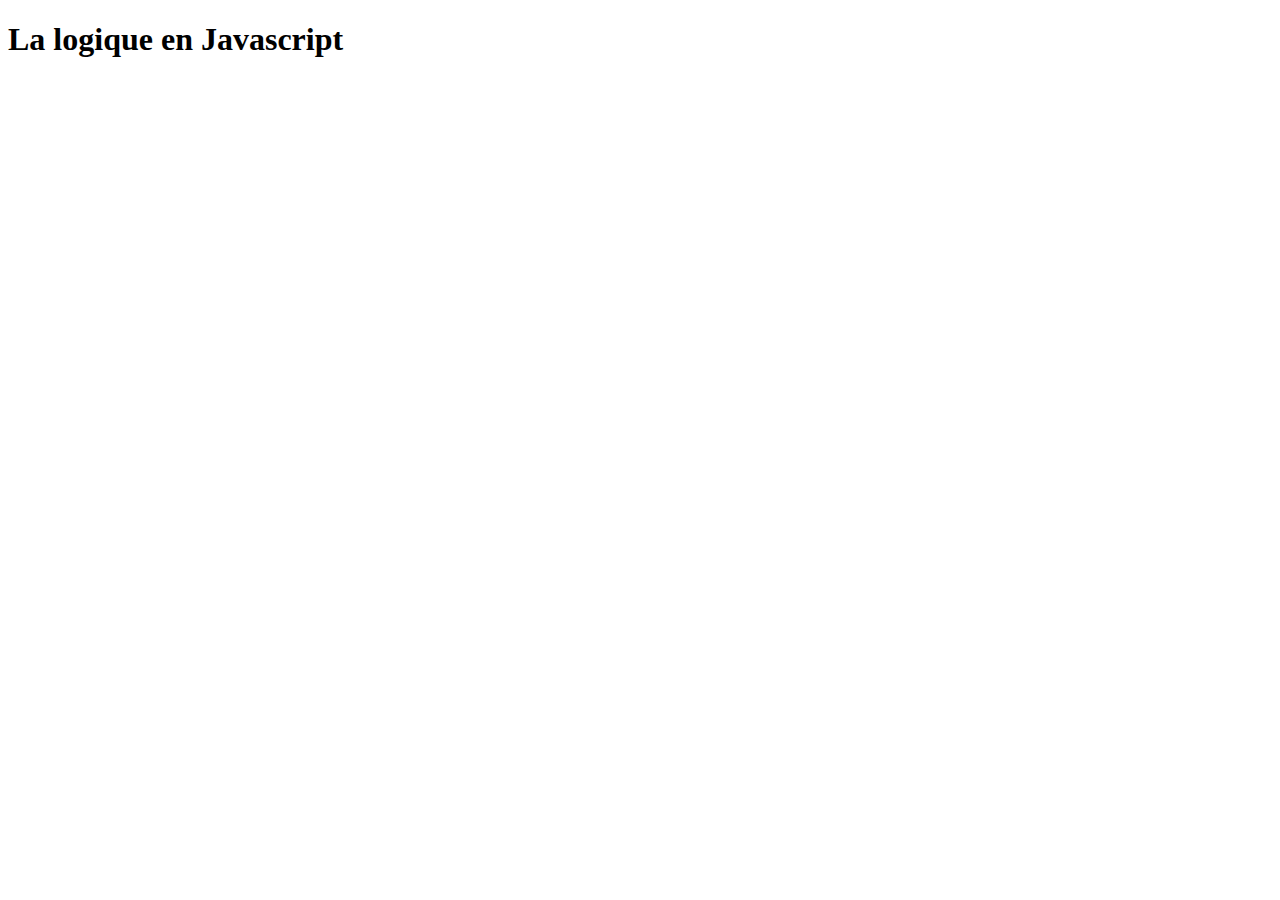
<file: 02-LOGIQUE/index.html>
<!DOCTYPE html>
<html lang="fr">
<head>
<meta charset="utf-8">
<meta name="viewport" content="width=device-width, initial-scale=1.0">
<script src="javascript.js"></script>
<title>La logique en Javascript</title>
</head>

<body>
	<h1>La logique en Javascript</h1>
</body>
</html>
</file>
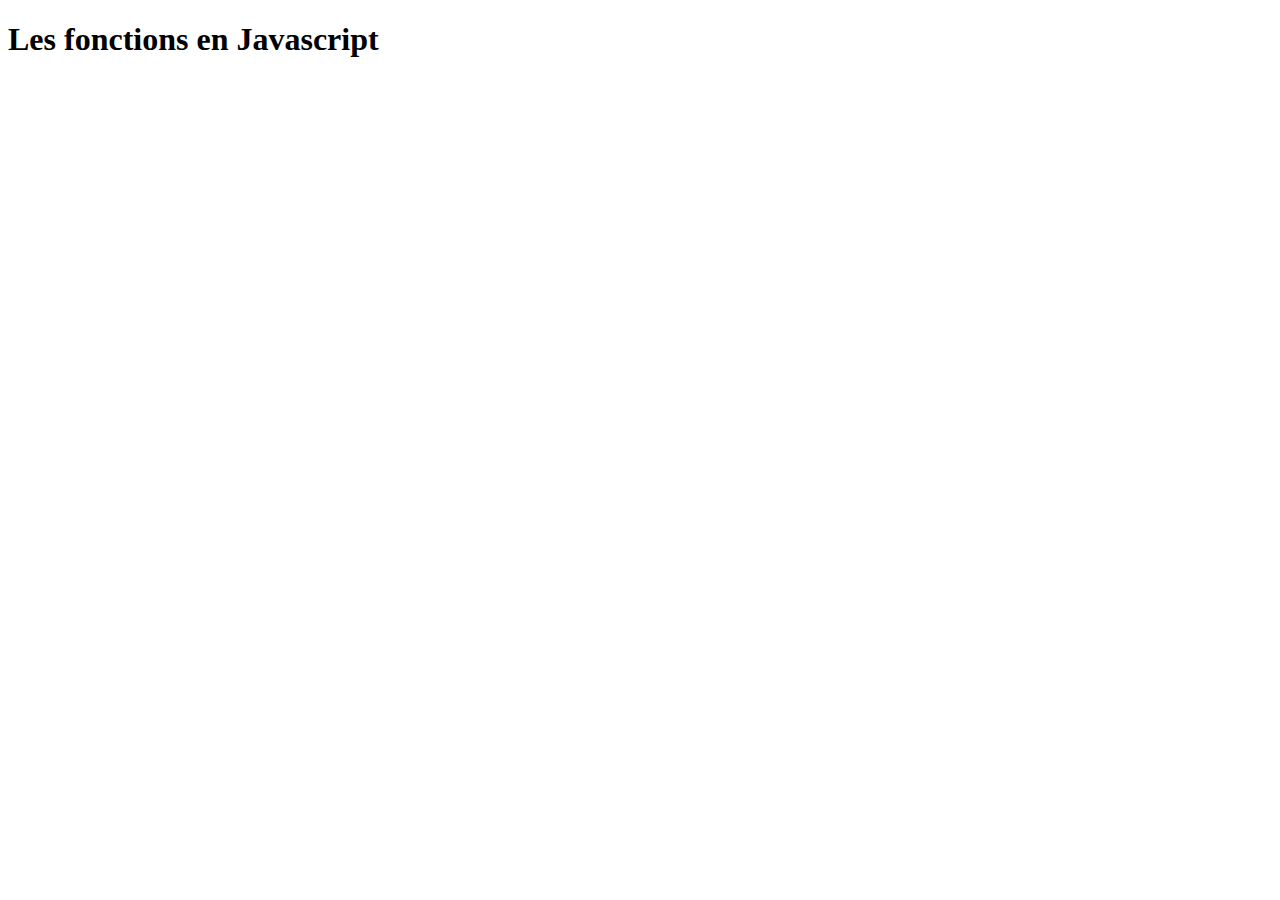
<file: 03-FONCTIONS/index.html>
<!DOCTYPE html>
<html lang="">
<head>
<meta charset="utf-8">
<meta name="viewport" content="width=device-width, initial-scale=1.0">
<script src="javascript.js"></script>
<title>Les fonctions</title>
</head>

<body>
	<h1>Les fonctions en Javascript</h1>
</body>
</html>
</file>
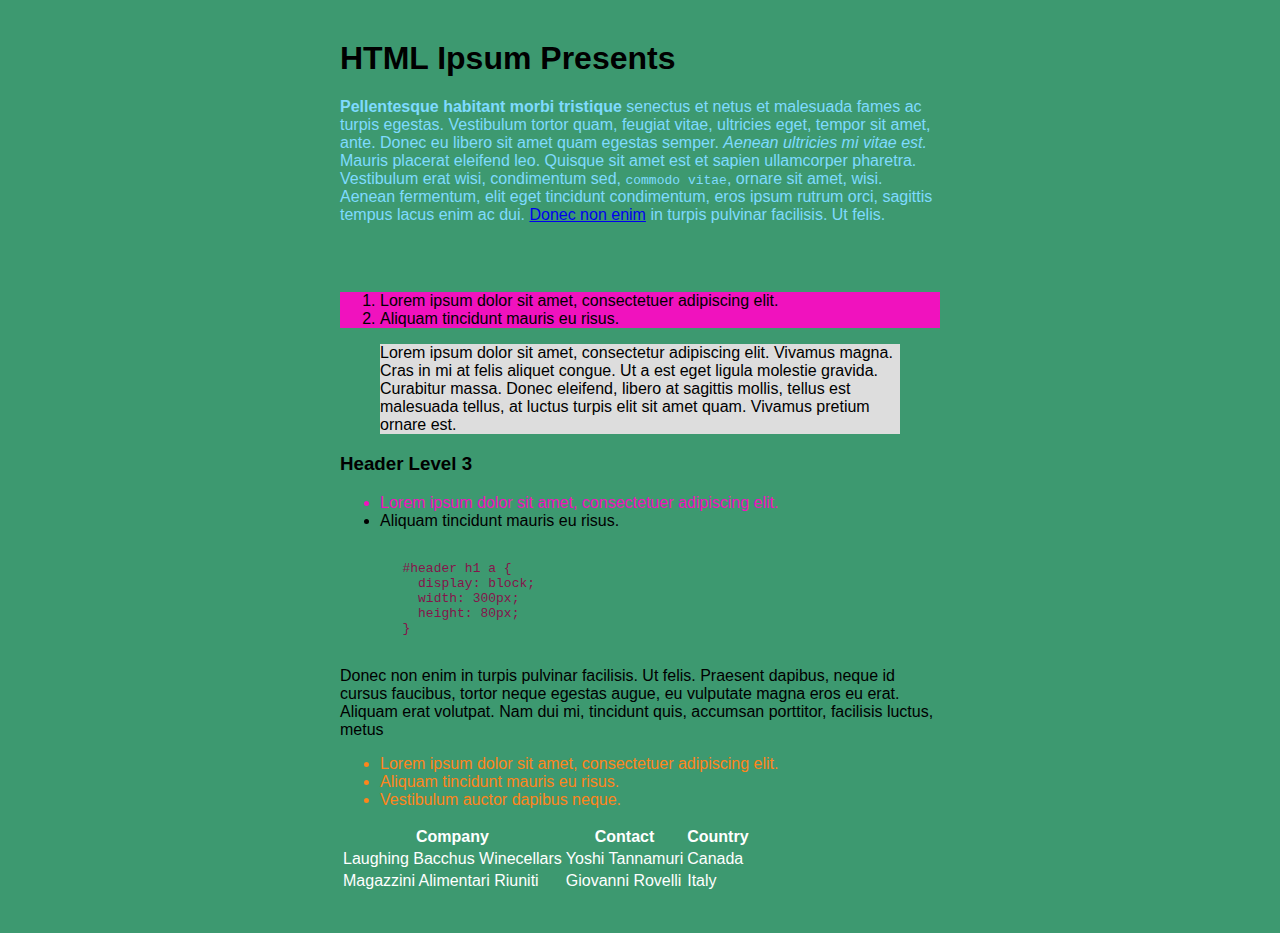
<file: 10-DOM/index.html>
<!DOCTYPE html>
<html lang="en">
<head>
	<meta charset="UTF-8">
	<title>Document</title>
	<link rel="stylesheet" href="style.css">
</head>
<body class="bg-aqua">

<main class="container">

	<h1>HTML Ipsum Presents</h1>

	<p id="first-paragraph" class="bg-lime gray"><strong>Pellentesque habitant morbi tristique</strong> senectus et netus et malesuada fames ac turpis egestas. Vestibulum tortor quam, feugiat vitae, ultricies eget, tempor sit amet, ante. Donec eu libero sit amet quam egestas semper. <em>Aenean ultricies mi vitae est.</em> Mauris placerat eleifend leo. Quisque sit amet est et sapien ullamcorper pharetra. Vestibulum erat wisi, condimentum sed, <code>commodo vitae</code>, ornare sit amet, wisi. Aenean fermentum, elit eget tincidunt condimentum, eros ipsum rutrum orci, sagittis tempus lacus enim ac dui. <a href="#">Donec non enim</a> in turpis pulvinar facilisis. Ut felis.</p>

	<h2 class="olive">Header Level 2</h2>

	<ol class="bg-fuchsia">
	   <li>Lorem ipsum dolor sit amet, consectetuer adipiscing elit.</li>
	   <li>Aliquam tincidunt mauris eu risus.</li>
	</ol>

	<blockquote class="bg-silver"><p>Lorem ipsum dolor sit amet, consectetur adipiscing elit. Vivamus magna. Cras in mi at felis aliquet congue. Ut a est eget ligula molestie gravida. Curabitur massa. Donec eleifend, libero at sagittis mollis, tellus est malesuada tellus, at luctus turpis elit sit amet quam. Vivamus pretium ornare est.</p></blockquote>

	<h3>Header Level 3</h3>

	<ul>
	   <li class="fuchsia">Lorem ipsum dolor sit amet, consectetuer adipiscing elit.</li>
	   <li>Aliquam tincidunt mauris eu risus.</li>
	</ul>

	<pre class="maroon"><code>
	#header h1 a {
	  display: block;
	  width: 300px;
	  height: 80px;
	}
	</code></pre>

	<p id="second-paragraph">Donec non enim in turpis pulvinar facilisis. Ut felis. Praesent dapibus, neque id cursus faucibus, tortor neque egestas augue, eu vulputate magna eros eu erat. Aliquam erat volutpat. Nam dui mi, tincidunt quis, accumsan porttitor, facilisis luctus, metus</p>

	<ul class="orange">
	   <li>Lorem ipsum dolor sit amet, consectetuer adipiscing elit.</li>
	   <li>Aliquam tincidunt mauris eu risus.</li>
	   <li>Vestibulum auctor dapibus neque.</li>
	</ul>


	<table id="my-table" class="white">
	  <tr>
	    <th>Company</th>
	    <th>Contact</th>
	    <th>Country</th>
	  </tr>
	  <tr>
	    <td>Laughing Bacchus Winecellars</td>
	    <td>Yoshi Tannamuri</td>
	    <td>Canada</td>
	  </tr>
	  <tr>
	    <td>Magazzini Alimentari Riuniti</td>
	    <td>Giovanni Rovelli</td>
	    <td>Italy</td>
	  </tr>
	</table>
</main>

<script src="app.js"></script>
	
</body>
</html>
</file>
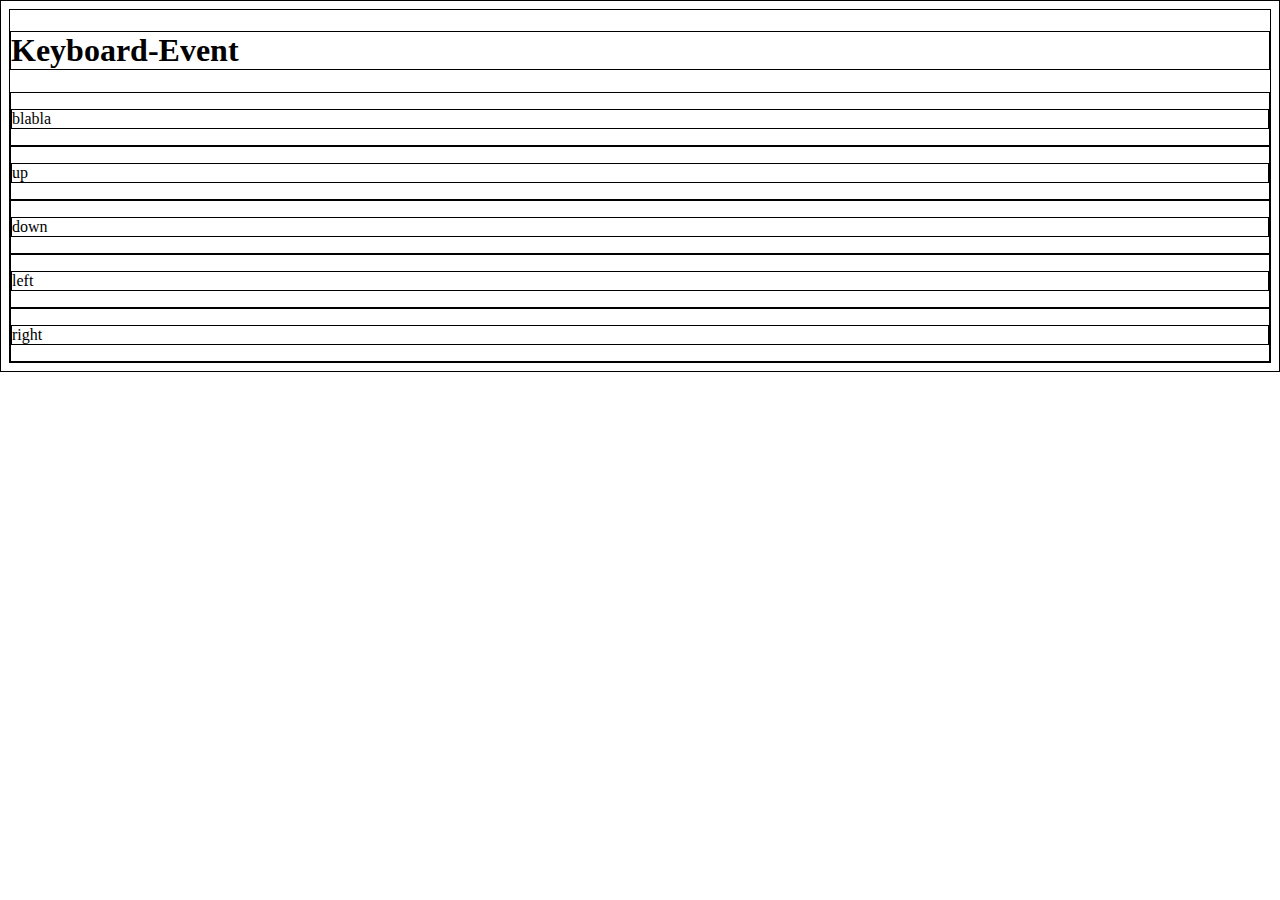
<file: 13-KEYBOARD-EVENT/index.html>
<!DOCTYPE html>
<html lang="">
<head>
    <meta charset="utf-8">
    <meta name="viewport" content="width=device-width, initial-scale=1.0">
    <link rel="stylesheet" href="./style.css">
    <title>Keyboard-Event</title>
</head>

<body>
    <h1>Keyboard-Event</h1>
    <div id ='character'>
        <p>blabla</p>
    </div>
    <div id ='up'>
        <p>up</p>
    </div>
    <div id ='down'>
        <p>down</p>
    </div>
    <div id ='left'>
        <p>left</p>
    </div>
    <div id ='right'>
        <p>right</p>
    </div>
    <script type = "text/javascript" src="./app.js"></script>
</body>
</html>
</file>
<file: 10-DOM/style.css>
body {
	font-family: Arial;
}
.container {
	width: 600px;
	margin: 40px auto;
}
.shadow {
	text-shadow: 1px 1px rgba(0,0,0, .5);
}
/* from : https://github.com/mrmrs/colors */
/* Backgrounds */
.bg-navy { background-color: #001F3F; }
.bg-blue { background-color: #0074D9; }
.bg-aqua { background-color: #7FDBFF; }
.bg-teal { background-color: #39CCCC; }
.bg-olive { background-color: #3D9970; }
.bg-green { background-color: #2ECC40; }
.bg-lime { background-color: #01FF70; }
.bg-yellow { background-color: #FFDC00; }
.bg-orange { background-color: #FF851B; }
.bg-red { background-color: #FF4136; }
.bg-fuchsia { background-color: #F012BE; }
.bg-purple { background-color: #B10DC9; }
.bg-maroon { background-color: #85144B; }
.bg-white { background-color: #FFFFFF; }
.bg-gray { background-color: #AAAAAA; }
.bg-silver { background-color: #DDDDDD; }
.bg-black { background-color: #111111; }
/* Colors */
.navy { color: #001F3F; }
.blue { color: #0074D9; }
.aqua { color: #7FDBFF; }
.teal { color: #39CCCC; }
.olive { color: #3D9970; }
.green { color: #2ECC40; }
.lime { color: #01FF70; }
.yellow { color: #FFDC00; }
.orange { color: #FF851B; }
.red { color: #FF4136; }
.fuchsia { color: #F012BE; }
.purple { color: #B10DC9; }
.maroon { color: #85144B; }
.white { color: #FFFFFF; }
.silver { color: #DDDDDD; }
.gray { color: #AAAAAA; }
.black { color: #111111; }
/* Border colors
</file>
<file: 13-KEYBOARD-EVENT/style.css>
* {
  border: 1px solid black;
}

#container {
  display: grid;
  grid-template-rows: 1fr 1fr 1fr 1fr 1fr;
  grid-template-columns: 1fr 1fr 1fr 1fr 1fr 1fr 1fr;
  width: 100%;
  height: 600px;
}

#character {
  grid-area: 3 / 2 / 4 / 3;
}

#up {
  grid-area: 2 / 5 / 3 / 6;
}

#down {
  grid-area: 4 / 5 / 5 / 6;
}

#left {
  grid-area: 3 / 4 / 4 / 5;
}

#right {
  grid-area: 3 / 6 / 4 / 7;
}

.highlight {
  background-color: black;
}
</file>
